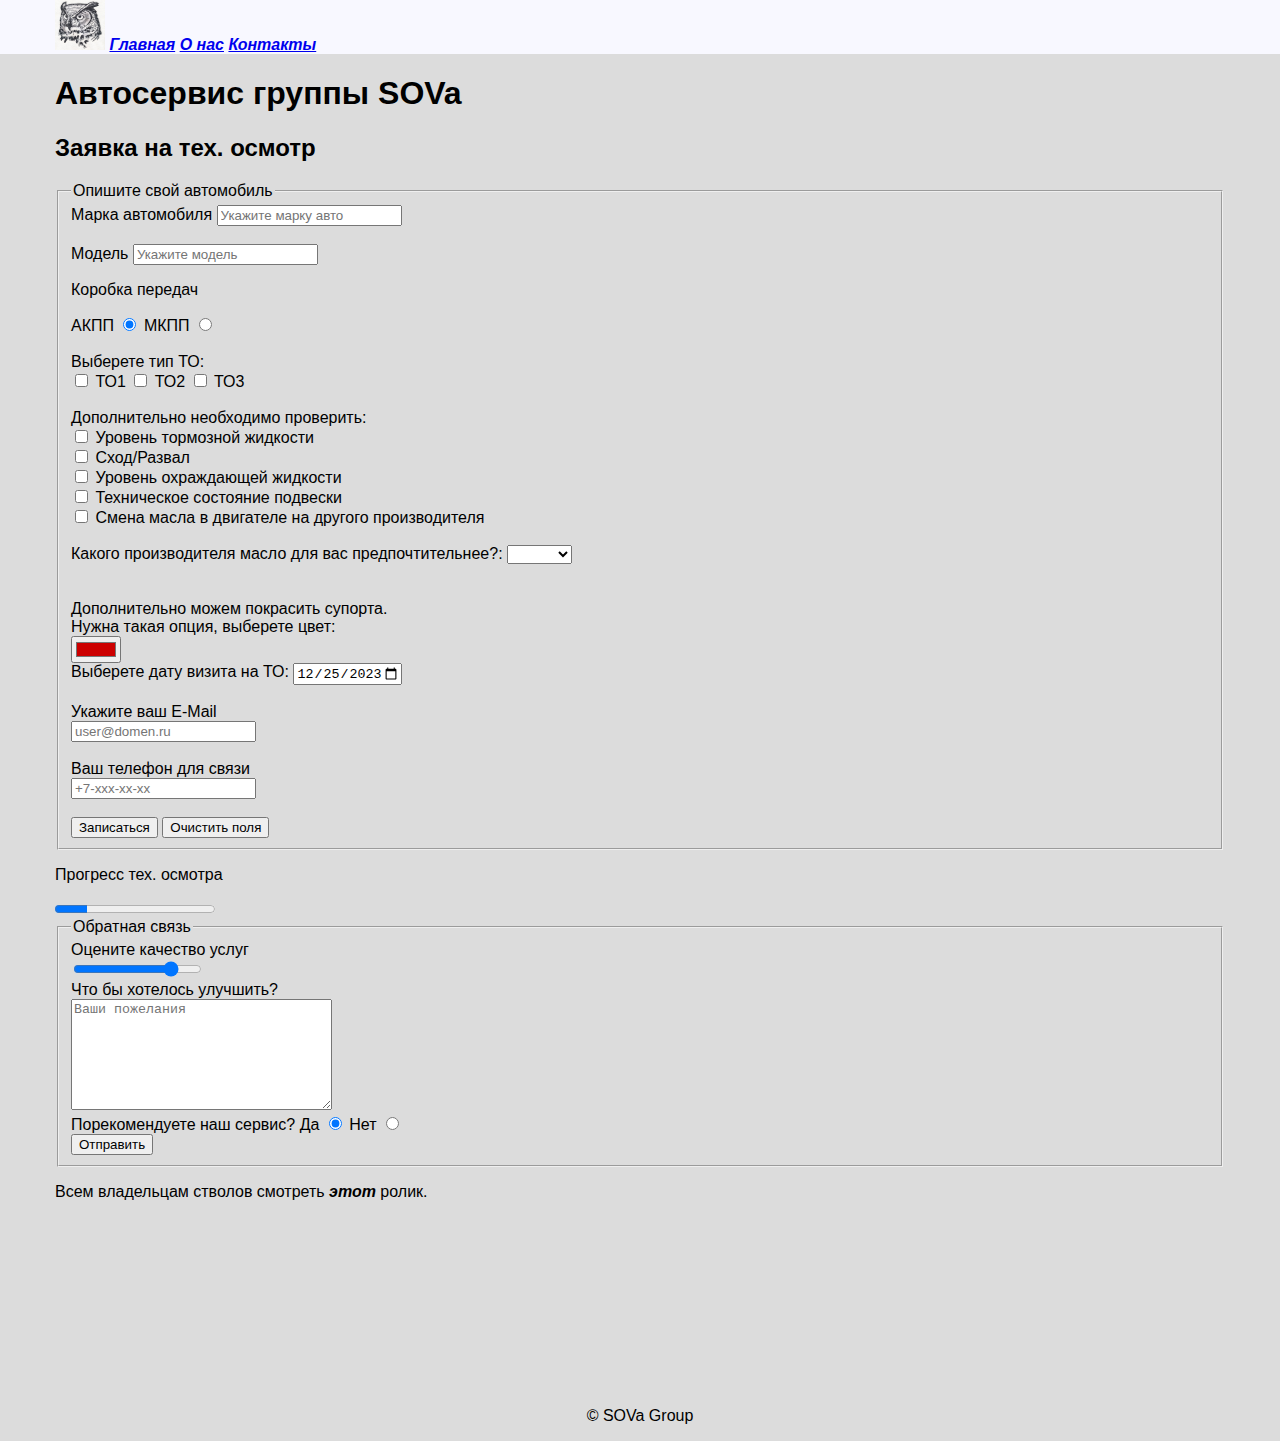
<file: pages/index.html>
<!DOCTYPE html>
<html lang="en">
<head>
    <meta charset="utf-8">
    <meta name="viewport" content="width=device-width, initial-scale=1.0">
    <title>Автосервис группы SOVa</title>
    <link rel="stylesheet" type="text/css" href="..\css\style.css">
</head>
<body>
    <header class="header">
        <div class="container">
            <img width="50" height="50" src="../images/OWL_Head.jpg" alt="SOVa Laybel">
            <a href="#"><b><em>Главная</em></b></a>
            <a href="about.html"><b><em>О нас</em></b></a>
            <a href="contacts.html"><b><em>Контакты</em></b></a>
        </div>
    </header>
    <main>
        <div class="container">
            <h1>Автосервис группы SOVa</h1>
            <h2>Заявка на тех. осмотр</h2>
            <form>
                <fieldset>
                    <legend>Опишите свой автомобиль</legend>
                        Марка автомобиля <input type="text" name="trademark" placeholder="Укажите марку авто" required="required">
                        <br>
                        <br>
                        Модель <input type="text" name="model" placeholder="Укажите модель" required="required">
                        <br>
                        <p>Коробка передач</p>
                        АКПП <input type="radio" name="gear" value="auto" checked>
                        МКПП <input type="radio" name="gear" value="hand">
                        <br>
                        <br>
                        Выберете тип ТО:
                        <br>
                        <input type="checkbox" name="type1" value="to1"> ТО1
                        <input type="checkbox" name="type2" value="to2"> ТО2
                        <input type="checkbox" name="type3" value="to3"> ТО3
                        <br>
                        <br>
                        Дополнительно необходимо проверить:
                        <br>
                        <input type="checkbox" name="type4" value="brake"> Уровень тормозной жидкости<br>
                        <input type="checkbox" name="type5" value="paralel"> Сход/Развал<br>
                        <input type="checkbox" name="type6" value="coolant"> Уровень охраждающей жидкости<br>
                        <input type="checkbox" name="type5" value="suspention"> Техническое состояние подвески<br>
                        <input type="checkbox" name="type6" value="oil"> Смена масла в двигателе на другого производителя<br>
                        <br>
                        Какого производителя масло для вас предпочтительнее?:
                        <select name="oillist">
                            <option label=""></option>
                            <option label="Motul">Motul</option>
                            <option label="Shell">Shell</option>
                            <option label="Castrol">Castrol</option>
                            <option label="Rolf">Rolf</option>
                            <option label="Oleina" disabled>Oleina</option>
                        </select>
                        <br>
                        <br>
                        <br>
                        Дополнительно можем покрасить супорта.<br>
                        Нужна такая опция, выберете цвет:<br>
                        <input type="color" list="colorlist" value="#cc0000">
                        <datalist id="colorlist">
                            <option value="#ff0000" label="Красный"></option>
                            <option value="#008000" label="Зеленый"></option>
                            <option value="#ffd700" label="Желтый"></option>
                            <option value="#0000ff" label="Синий"></option>
                            <option value="#ffffff" label="Белый"></option>
                            <option value="#000000" label="Черный"></option>
                            <option value="#cccccc" label="Серый"></option>
                        </datalist>
                        <br>
                        Выберете дату визита на ТО:
                        <input type="date" name="visit" value="2023-12-25" min="2023-12-27" max="2024-01-15">
                        <br>
                        <br>
                        Укажите ваш E-Mail
                        <br>
                        <input type="email" name="mail" placeholder="user@domen.ru">
                        <br>
                        <br>
                        Ваш телефон для связи
                        <br>
                        <input type="tel" name="phone" placeholder="+7-ххх-хх-хх"><br>
                        <br>
                        <input type="submit" value="Записаться">
                        <input type="reset" value="Очистить поля">
                </fieldset>
                <p>Прогресс тех. осмотра</p>
                <progress value="20" max="100"></progress><br>
                <fieldset>
                    <legend>Обратная связь</legend>
                    Оцените качество услуг
                    <br>
                    <input type="range" min="0" max="10" step="1" value="8"><br>
                    Что бы хотелось улучшить?<br>
                    <textarea name="commit" id="" cols="30" rows="7" placeholder="Ваши пожелания"></textarea>
                    <br>
                    Порекомендуете наш сервис?
                    <label for="yes">Да</label>
                    <input type="radio" id="yes" name="choise" value="yes" checked>
                    <label for="no">Нет</label>
                    <input type="radio" id="no" name="choise" value="no"><br>
                    <input type="submit" value="Отправить">
                </fieldset>
            </form>

            <p>Всем владельцам стволов смотреть<b><em> этот </em></b> ролик.</p>
            <iframe width="308" height="170" src="https://www.youtube.com/embed/zjv2HURxAug?si=iosGNf8yl7SifkMz" title="YouTube video player" frameborder="0" allow="accelerometer; autoplay; clipboard-write; encrypted-media; gyroscope; picture-in-picture; web-share" allowfullscreen></iframe>
        </div>
    </main>
    <footer class="footer">
        <div class="footer-block">
            <p class="footer-text">&copy;&nbsp;SOVa Group</p>
        </div>
    </footer>
</body>
</html>
</file>
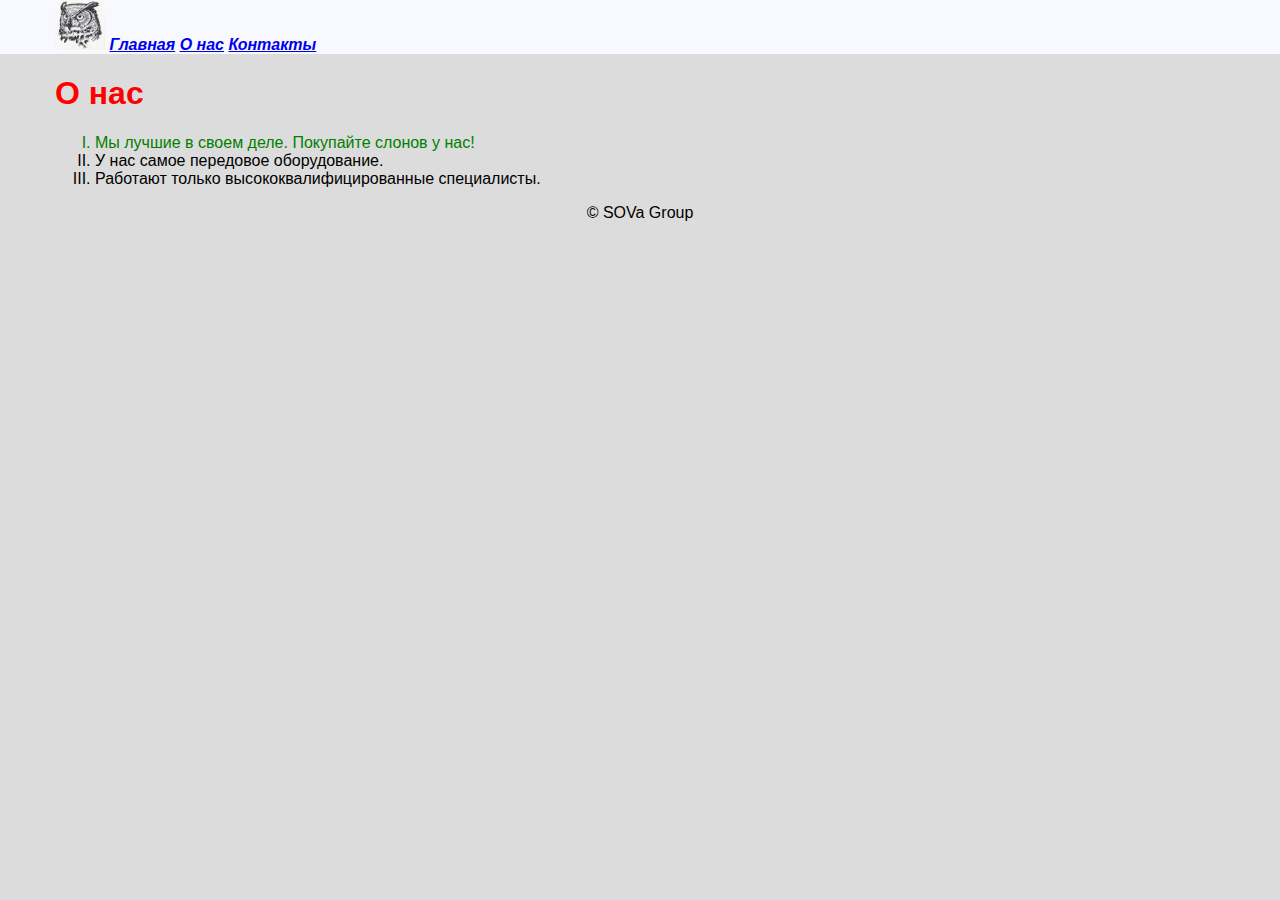
<file: pages/about.html>
<!DOCTYPE html>

<html xmlns="http://www.w3.org/1999/html">
<head>
    <meta charset="utf-8">
    <title>О нас</title>
    <link rel="stylesheet" type="text/css" href="..\css\style.css">
</head>
<body>
    <header class="header">
        <div class="container">
            <img width="50" height="50" src="../images/OWL_Head.jpg" alt="SOVa Laybel">
            <a href="index.html"><b><em>Главная</em></b></a>
            <a href="#"><b><em>О нас</em></b></a>
            <a href="contacts.html"><b><em>Контакты</em></b></a>
        </div>
    </header>
    <main>
        <div class="container">
            <h1 style="font-size: 32px; color: red">О нас</h1>
            <p><ol type="I">
                <li style="color: green">Мы лучшие в своем деле. Покупайте слонов у нас!</li>
                <li>У нас самое передовое оборудование.</li>
                <li>Работают только высококвалифицированные специалисты.</li>
            </ol>
        </div>
    </main>
    <footer class="footer">
        <div class="footer-block">
            <p class="footer-text">&copy;&nbsp;SOVa Group</p>
        </div>
    </footer>
</body>
</html>
</file>
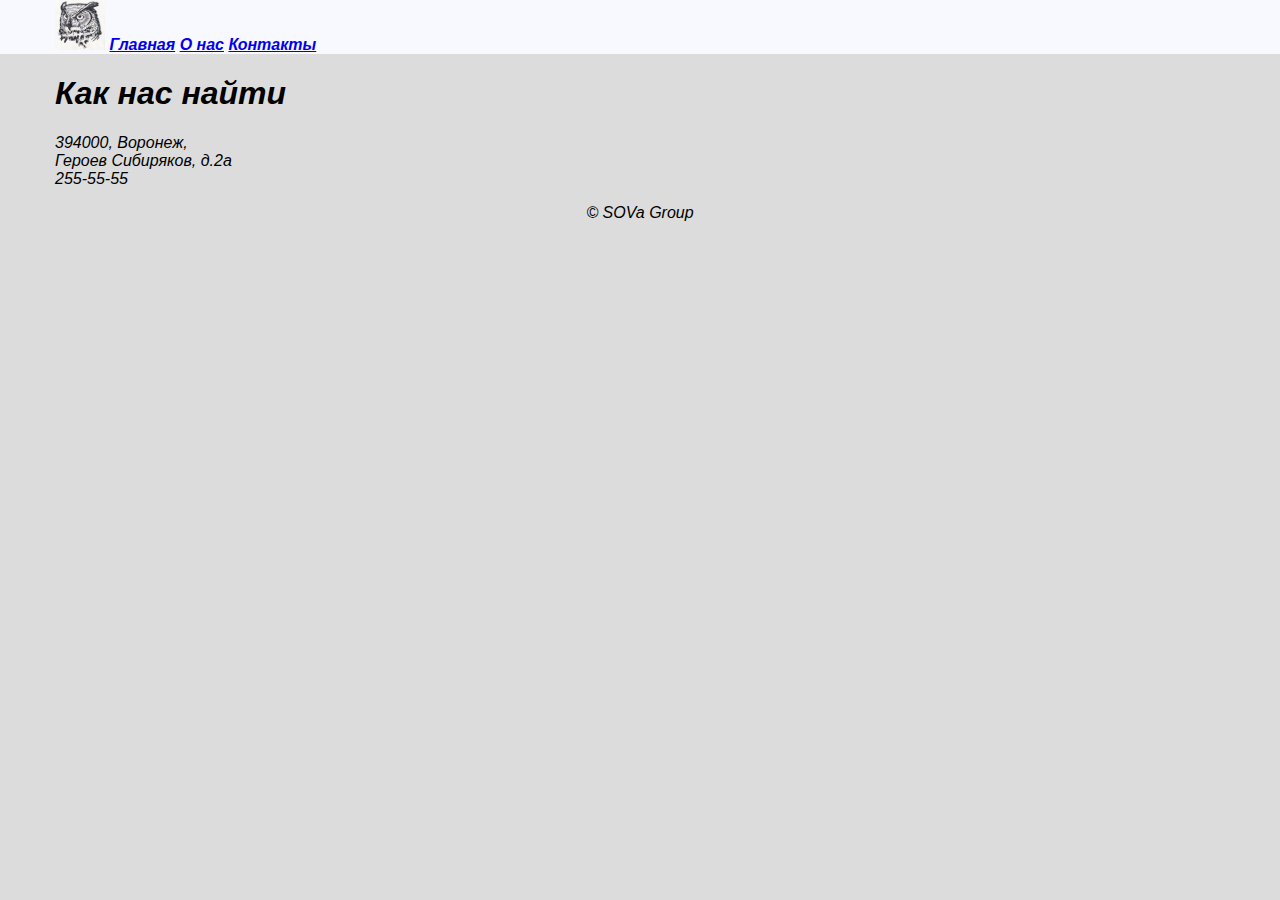
<file: pages/contacts.html>
<!DOCTYPE html>
<html>
<head>
    <meta charset="utf-8">
    <title>Контакты - Моя не первая веб-страница</title>
    <link rel="stylesheet" type="text/css" href="..\css\style.css">
</head>
<body>
    <header class="header">
        <div class="container">
            <img width="50" height="50" src="../images/OWL_Head.jpg" alt="SOVa Laybel">
            <a href="index.html"><b><em>Главная</em></b></a>
            <a href="about.html"><b><em>О нас</em></b></a>
            <a href="#"><b><em>Контакты<em></b></a>
        </div>
    </header>
    <main>
        <div class="container">
            <h1>Как нас найти</h1>
            <address>
                394000, Воронеж,<br>
                Героев Сибиряков, д.2а<br>
                255-55-55<br>
            </address>
        </div>
    </main>
    <footer class="footer">
        <div class="footer-block">
            <p class="footer-text">&copy;&nbsp;SOVa Group</p>
        </div>
    </footer>
</body>
</html>
</file>
